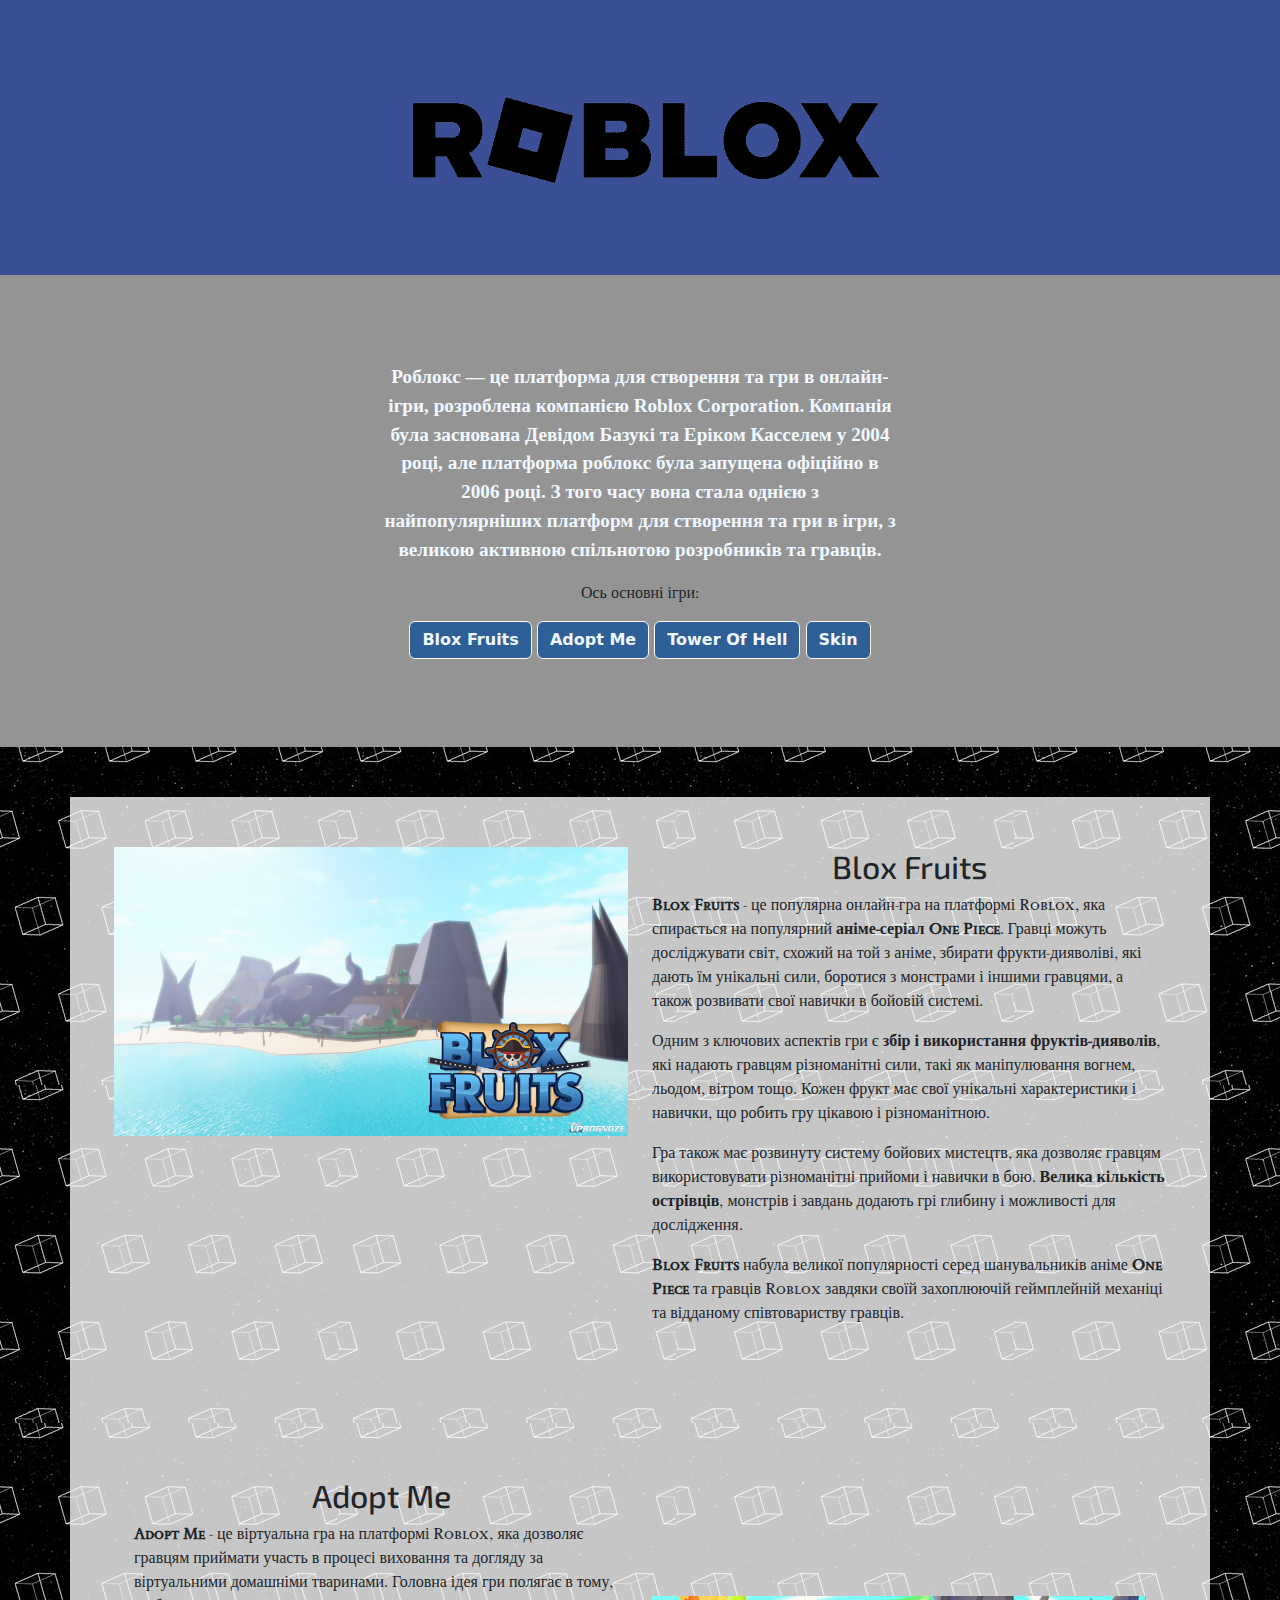
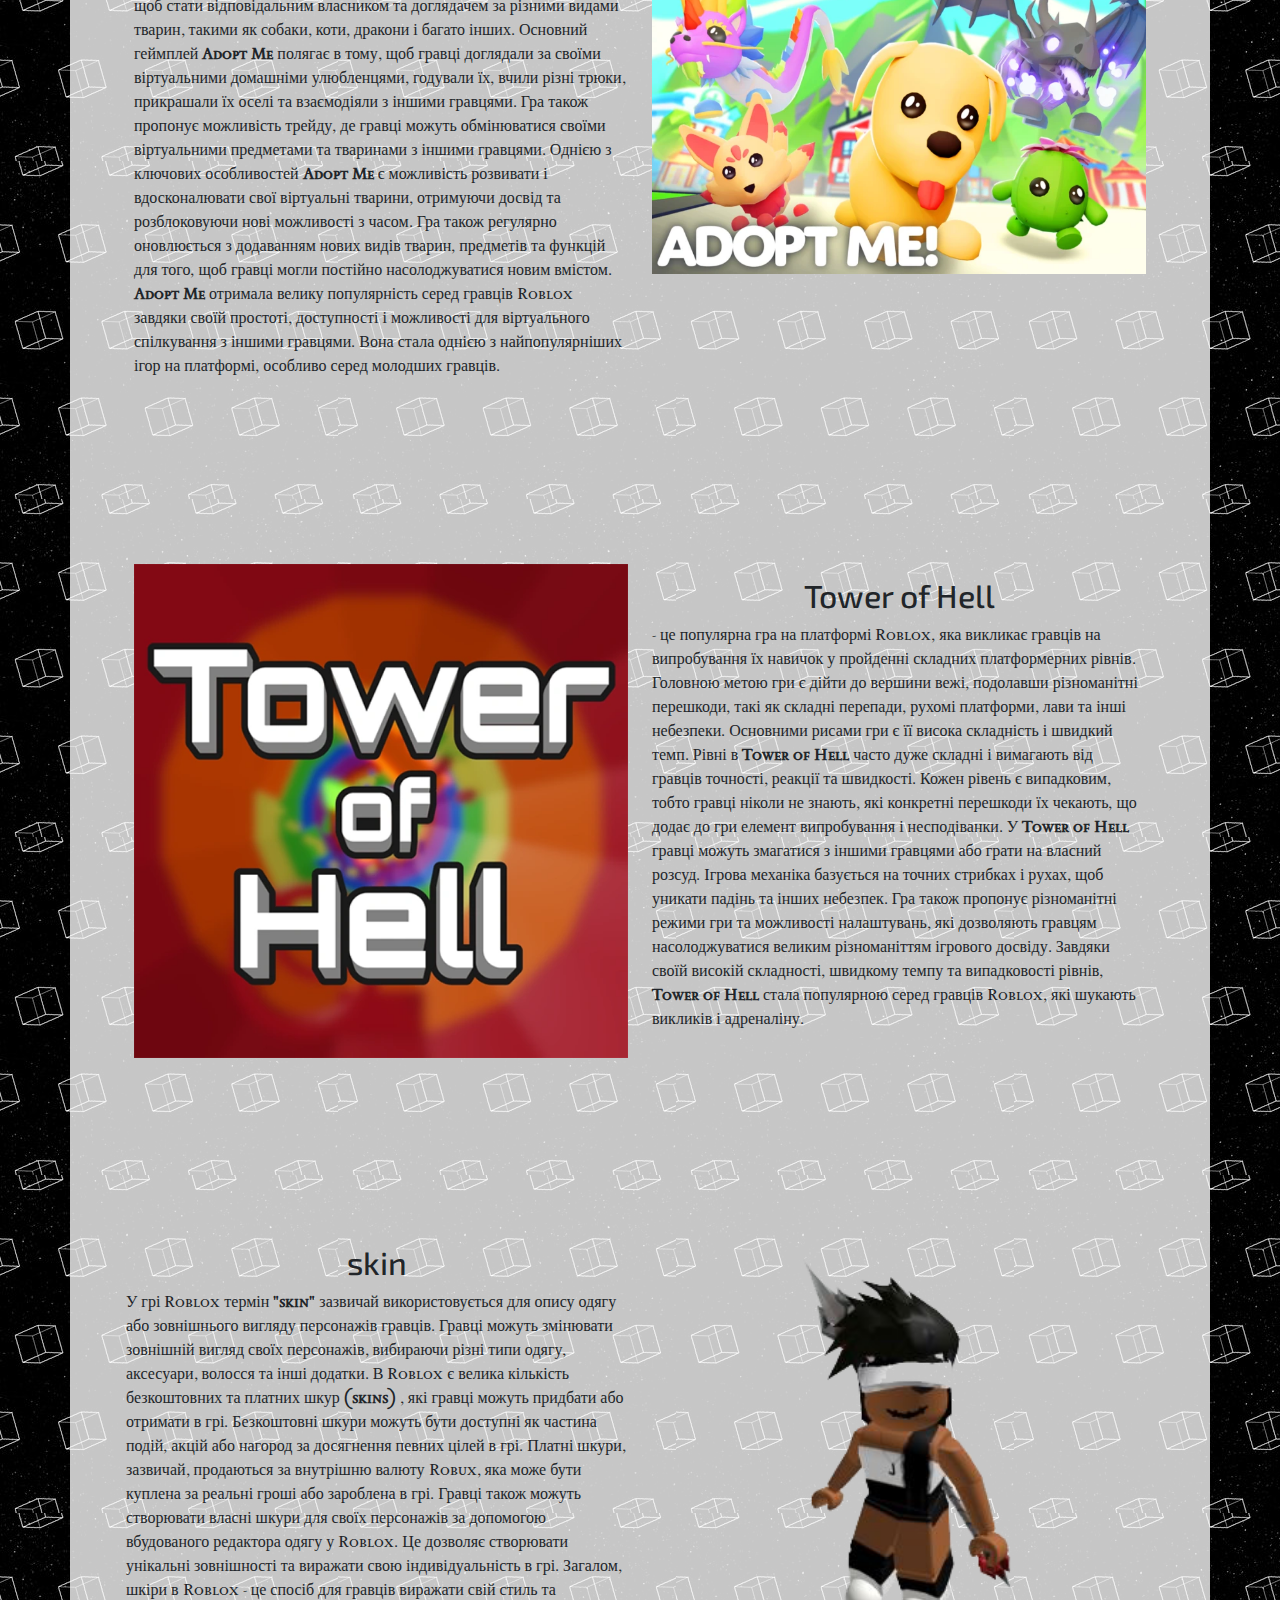
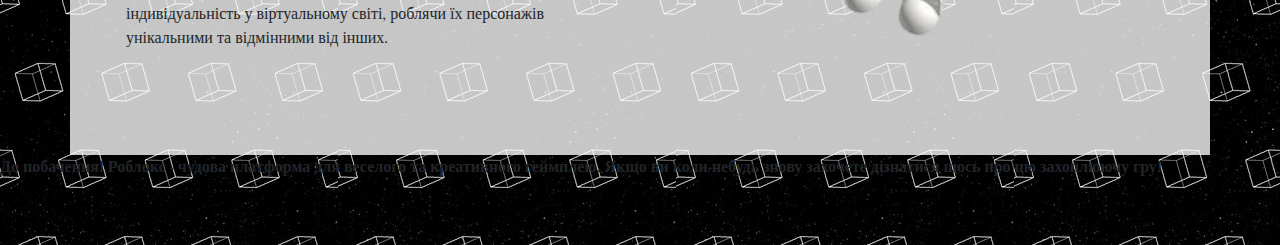
<file: roblox/index.html>
<!DOCTYPE html>
<html lang="en">

<head>
    <meta charset="UTF-8">
    <meta name="viewport" content="width=device-width, initial-scale=1.0">
    <title>Roblox</title>
    <link rel="preconnect" href="https://fonts.googleapis.com">
    <link rel="preconnect" href="https://fonts.gstatic.com" crossorigin>
    <link
        href="https://fonts.googleapis.com/css2?family=Crimson+Text:ital,wght@0,400;0,600;0,700;1,400;1,600;1,700&family=Dosis:wght@200..800&family=Exo+2:ital,wght@0,100..900;1,100..900&family=Karla:ital,wght@0,200..800;1,200..800&family=Sedan+SC&display=swap"
        rel="stylesheet">
    <link rel="shortcut icon" href="ico.png" type="image/x-icon">
    <link href="https://cdn.jsdelivr.net/npm/bootstrap@5.3.3/dist/css/bootstrap.min.css" rel="stylesheet"
        integrity="sha384-QWTKZyjpPEjISv5WaRU9OFeRpok6YctnYmDr5pNlyT2bRjXh0JMhjY6hW+ALEwIH" crossorigin="anonymous">
    <link rel="stylesheet" href="style.css">
</head>

<body>

    <a href="#">
        <div class="move-top">
            <p>Вверх</p>
        </div>
    </a>



    <div class="fon-bg-1">

        <div class="container">
            <div class="row justify-content-center">
                <div class="col-md-6">
                    <img src="home.png" alt="">
                </div>

            </div>
        </div>
    </div>
    <div class="fon-bg">
        <div class="container">
            <div class="row justify-content-center my-5 text-center ">
                <div class="col-md-6">
                    <p class="top-text">
                        <b>Роблокс — це платформа для створення та гри в онлайн-ігри, розроблена компанією Roblox
                            Corporation.
                            Компанія була заснована Девідом Базукі та Еріком Касселем у 2004 році, але платформа роблокс
                            була
                            запущена офіційно в 2006 році. З того часу вона стала однією з найпопулярніших платформ для
                            створення та гри в ігри, з великою активною спільнотою розробників та гравців.</b>
                    </p>
                    <p>Ось основні ігри:</p>
                    <a href="#blox-fruits" class="btn btn-light btn-color">Blox Fruits </a>
                    <a href="#adopt-me" class="btn btn-light btn-color">Adopt Me </a>
                    <a href="#tower of hell" class="btn btn-light btn-color">Tower Of Hell </a>
                    <a href="#skin" class="btn btn-light btn-color">Skin </a>

                </div>
            </div>
        </div>
    </div>


    <div class="ocn-fon">
        <div class="container fon-container">

            <div class="row" id="blox-fruits">

                <div class="col-md-6">
                    <img src="poio.png" alt="">
                </div>
                <div class="col-md-6">
                    <h2>Blox Fruits</h2>
                    <p><b>Blox Fruits</b> - це популярна онлайн-гра на платформі Roblox, яка спирається на популярний
                        <b>аніме-серіал</b> <b>One Piece</b>. Гравці можуть досліджувати світ, схожий на той з аніме,
                        збирати
                        фрукти-дияволіві, які дають їм унікальні сили, боротися з монстрами і іншими гравцями, а також
                        розвивати свої навички в бойовій системі.
                    </p>

                    <p>
                        Одним з ключових аспектів гри є <b> збір і використання фруктів-дияволів</b>, які надають
                        гравцям
                        різноманітні сили, такі як маніпулювання вогнем, льодом, вітром тощо. Кожен фрукт має свої
                        унікальні
                        характеристики і навички, що робить гру цікавою і різноманітною.
                    </p>
                    <p>
                        Гра також має розвинуту систему бойових мистецтв, яка дозволяє гравцям використовувати
                        різноманітні
                        прийоми і навички в бою. <b>Велика кількість острівців</b>, монстрів і завдань додають грі
                        глибину і
                        можливості для дослідження.
                    </p>
                    <p>
                        <b>Blox Fruits</b> набула великої популярності серед шанувальників аніме <b>One Piece</b> та
                        гравців
                        Roblox
                        завдяки своїй захоплюючій геймплейній механіці та відданому співтовариству гравців.
                    </p>

                </div>
            </div>
        </div>

        <div class="container fon-container">

            <div class="row" id="adopt-me">

                <div class="row justify-content-center align-items-center">
                    <div class="col-md-6">
                        <h2>Adopt Me</h2>
                        <p><b>Adopt Me</b> - це віртуальна гра на платформі Roblox, яка дозволяє гравцям приймати участь
                            в
                            процесі
                            виховання та догляду за віртуальними домашніми тваринами. Головна ідея гри полягає в тому,
                            щоб
                            стати
                            відповідальним власником та доглядачем за різними видами тварин, такими як собаки, коти,
                            дракони
                            і
                            багато інших.
                            Основний геймплей <b>Adopt Me</b> полягає в тому, щоб гравці доглядали за своїми
                            віртуальними
                            домашніми
                            улюбленцями, годували їх, вчили різні трюки, прикрашали їх оселі та взаємодіяли з іншими
                            гравцями.
                            Гра також пропонує можливість трейду, де гравці можуть обмінюватися своїми віртуальними
                            предметами
                            та тваринами з іншими гравцями.
                            Однією з ключових особливостей <b>Adopt Me</b> є можливість розвивати і вдосконалювати свої
                            віртуальні
                            тварини, отримуючи досвід та розблоковуючи нові можливості з часом. Гра також регулярно
                            оновлюється
                            з додаванням нових видів тварин, предметів та функцій для того, щоб гравці могли постійно
                            насолоджуватися новим вмістом.
                            <b>Adopt Me</b> отримала велику популярність серед гравців Roblox завдяки своїй простоті,
                            доступності
                            і
                            можливості для віртуального спілкування з іншими гравцями. Вона стала однією з
                            найпопулярніших
                            ігор
                            на платформі, особливо серед молодших гравців.
                        </p>
                    </div>
                    <div class="col-md-6">
                        <img src="awdaa.webp" alt="">

                    </div>
                </div>

            </div>
        </div>
        <div class="container fon-container">

            <div class="row" id="tower of hell">

                <div class="row justify-content-center align-items-center">
                    <div class="col-md-6">
                        <img src="aadfffaad.webp" alt="">
                    </div>
                    <div class="col-md-6">
                        <h2>Tower of Hell</h2>
                        <p><b> </b> - це популярна гра на платформі Roblox, яка викликає гравців на
                            випробування їх
                            навичок у
                            пройденні складних платформерних рівнів. Головною метою гри є дійти до вершини вежі,
                            подолавши
                            різноманітні перешкоди, такі як складні перепади, рухомі платформи, лави та інші
                            небезпеки.
                            Основними рисами гри є її висока складність і швидкий темп. Рівні в <b> Tower of Hell
                            </b> часто дуже
                            складні і
                            вимагають від гравців точності, реакції та швидкості. Кожен рівень є випадковим, тобто
                            гравці
                            ніколи
                            не
                            знають, які конкретні перешкоди їх чекають, що додає до гри елемент випробування і
                            несподіванки.
                            У <b>Tower of Hell</b> гравці можуть змагатися з іншими гравцями або грати на власний
                            розсуд. Ігрова
                            механіка
                            базується на точних стрибках і рухах, щоб уникати падінь та інших небезпек. Гра також
                            пропонує
                            різноманітні режими гри та можливості налаштувань, які дозволяють гравцям
                            насолоджуватися
                            великим
                            різноманіттям ігрового досвіду.
                            Завдяки своїй високій складності, швидкому темпу та випадковості рівнів, <b>Tower of
                                Hell</b> стала
                            популярною серед гравців Roblox, які шукають викликів і адреналіну.</p>
                    </div>


                </div>
            </div>
            <div class="container">
                <div class="row" id="skin"></div>
                <div class="row justify-content-center align-items-center">

                    <div class="col-md-6">
                        <h2>skin</h2>
                        <p>У грі Roblox термін <b> "skin" </b> зазвичай використовується для опису одягу або
                            зовнішнього вигляду
                            персонажів гравців. Гравці можуть змінювати зовнішній вигляд своїх персонажів, вибираючи
                            різні
                            типи одягу, аксесуари, волосся та інші додатки.
                            В Roblox є велика кількість безкоштовних та платних шкур <b> (skins) </b>, які гравці
                            можуть придбати
                            або
                            отримати в грі. Безкоштовні шкури можуть бути доступні як частина подій, акцій або
                            нагород
                            за
                            досягнення певних цілей в грі. Платні шкури, зазвичай, продаються за внутрішню валюту
                            Robux,
                            яка
                            може бути куплена за реальні гроші або зароблена в грі.
                            Гравці також можуть створювати власні шкури для своїх персонажів за допомогою
                            вбудованого
                            редактора одягу у Roblox. Це дозволяє створювати унікальні зовнішності та виражати свою
                            індивідуальність в грі.
                            Загалом, шкіри в Roblox - це спосіб для гравців виражати свій стиль та індивідуальність
                            у
                            віртуальному світі, роблячи їх персонажів унікальними та відмінними від інших.
                        </p>
                    </div>

                    <div class="col-md-6">
                        <img src="skin.png" alt="">
                    </div>
                </div>
            </div>
        </div>



        <footer>
            <p><b> До побачення! Роблокс - чудова платформа для веселого та креативного геймплею. Якщо ви
                    коли-небудь
                    знову захочете дізнатися щось про цю захоплюючу гру!</b> </p>
        </footer>



        <script src="https://cdn.jsdelivr.net/npm/bootstrap@5.3.3/dist/js/bootstrap.bundle.min.js"
            integrity="sha384-YvpcrYf0tY3lHB60NNkmXc5s9fDVZLESaAA55NDzOxhy9GkcIdslK1eN7N6jIeHz"
            crossorigin="anonymous"></script>
        <script>
            let btnTop = document.querySelector('.move-top');
            btnTop.style.display = 'none'
            function showBtnTop() {

                let height = window.innerHeight;
                console.log(height + 'height');
                if (window.scrollY > height) {
                    btnTop.style.display = 'flex'
                }
                else {
                    btnTop.style.display = 'none'
                }
            }
            window.addEventListener('scroll', showBtnTop);
        </script>
</body>

</html>

<!-- розробка гри 
 на чому заробляють розробники
 -->
</file>
<file: roblox/style.css>
img{
    width: 100%;
}
.btn-color{
    background-color: #2e5f97;
    font-weight: 700;
    color: aliceblue;
}
.top-text{

    font-size: 1.2em;
    font-family: Cambria, Cochin, Georgia, Times, 'Times New Roman', serif;
    color: aliceblue;
}
.fon-bg{
    background-color: #959495;
    padding-top: 20px;
    padding-bottom: 20px;
    /* margin-bottom: 30px; */
}
.fon-bg-1{
    background-color: #3b4f96;
    padding-top: 20px;
    padding-bottom: 20px;
}
.ocn-fon{
    background-image: url(fon-4.jpg);
    padding-top: 50px;
    padding-bottom: 50px;
}.fon-container{
    background-color: #ffffffc6;
    padding-top: 15px;
    padding-bottom: 15px;
} 
 .row{
padding: 20px;
margin: 15px auto;
} 
p{
    font-family: "Sedan SC", serif;

}
h2{
    text-align: center;
    font-family: "Exo 2", sans-serif;

}



.move-top {
    position: fixed;
    right: 50px;
    bottom: 70px;
    background-color: rgb(135, 61, 150);
    border-radius: 50%;
    width: 60px;
    height: 60px;
    /* padding-top: 25px; */
    /* padding-left: 15px; */
    color: rgb(32, 189, 191);
    font-weight: 900;
    box-shadow: 0 0 10px white;
    text-align: center;
    display: flex;
    align-items: center;
    justify-content: center;
    /* padding: ; */
}

.move-top>p {
    margin: 0;
    padding: 0;
}
</file>
